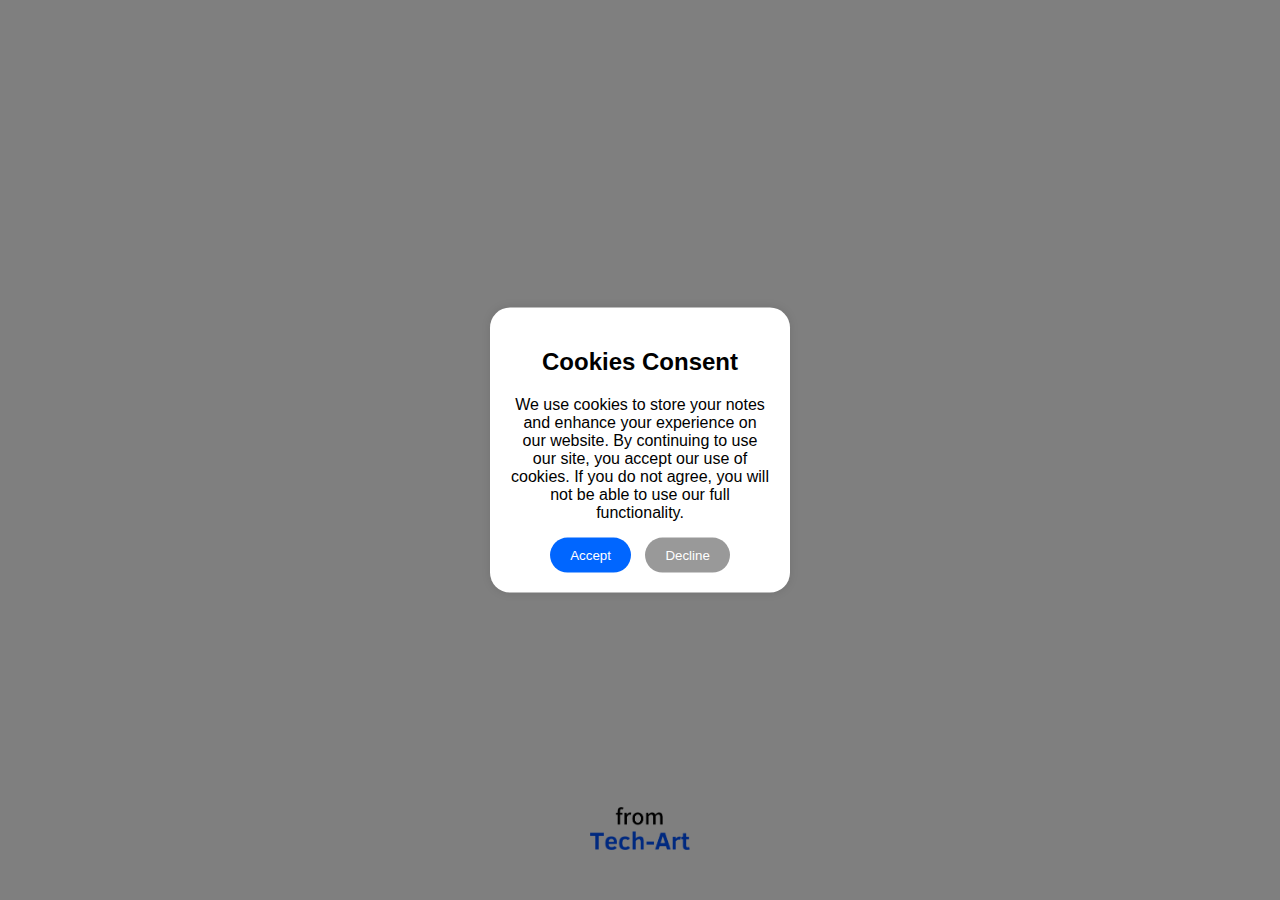
<file: index.html>
<!DOCTYPE html> 
<html lang="en">

<head>
    <meta charset="UTF-8">
    <meta name="viewport" content="width=device-width, initial-scale=1.0">
    <title>Easy Notes | Your Private Notes</title>
    <link rel="icon" href="/assets/images/favicon.ico" type="image/x-icon">
    <link rel="stylesheet" href="https://cdnjs.cloudflare.com/ajax/libs/font-awesome/5.15.4/css/all.min.css">
    <style>
        body {
            font-family: Arial, Helvetica, sans-serif;
            margin: 0;
            padding: 0;
            background-color: #f0f4f8;
        }

        * {
            font-family: Arial, Helvetica, sans-serif;
        }

        #notes-list {
            padding: 20px;
        }

        #notes-list h1 {
            text-align: center;
        }

        #notes-list ul {
            list-style-type: none;
            padding: 0;
        }

        #notes-list li {
            background: white;
            margin: 10px 0;
            padding: 10px;
            border-radius: 12px;
            cursor: pointer;
            box-shadow: 0 0 20px rgba(0, 102, 255, 0.1);
        }

        #add-note-btn {
            position: fixed;
            bottom: 20px;
            right: 20px;
            background-color: #0066ff;
            color: white;
            border: none;
            border-radius: 50%;
            width: 50px;
            height: 50px;
            font-size: 30px;
            cursor: pointer;
            box-shadow: 0 3px 8px #0066ff;
        }

        #note-editor {
            padding: 20px;
        }

        #editor-title {
            width: 100%;
            padding: 10px;
            border: 0;
            background: none;
            border-radius: 12px;
            font-size: 36px;
            font-weight: bold;
            box-sizing: border-box;
        }

        #editor-title:focus {
            border: none;
            outline: none;
        }

        #editor-content {
            width: 100%;
            height: 400px;
            padding: 10px;
            border: none;
            background: none;
            border-radius: 12px;
            font-size: 20px;
            resize: none;
            box-sizing: border-box;
        }

        #editor-content:focus {
            border: none;
            outline: none;
        }

        #editor-toolbar {
            margin-top: 10px;
            display: flex;
            flex-wrap: wrap;
            align-items: center;
            justify-content: space-between;
        }

        #editor-toolbar>div,
        #editor-toolbar>button {
            flex: 1;
            margin: 5px;
        }

        #editor-toolbar input[type="file"] {
            display: none;
        }
        
        #editor-bar {
            display: flex;
        }
        #editor-bar button {
            background: none;
            color: gray;
            border: none;
            border-radius: 50%;
            width: 50px;
            height: 50px;
            display: flex;
            justify-content: center;
            align-items: center;
            cursor: pointer;
            font-size: 28px;
            margin: 5px 0;
        }
        #editor-bar #editor-delete {
            margin-left: auto;
        }

        #save-note-btn,
        #editor-toolbar button {
            background-color: #0066ff;
            color: white;
            border: none;
            border-radius: 20px;
            padding: 10px 20px;
            cursor: pointer;
            font-size: 16px;
            margin: 5px 0;
        }

        #editor-category {
            padding: 10px;
            border: 1px solid #ddd;
            border-radius: 20px;
            font-size: 16px;
        }

        @media (max-width: 768px) {
            #editor-toolbar {
                flex-direction: column;
                align-items: stretch;
            }

            #editor-toolbar>div,
            #editor-toolbar>button {
                flex: none;
                margin: 10px 0;
                width: 100%;
            }

            #save-note-btn,
            #editor-toolbar button {
                padding: 10px;
                font-size: 14px;
                width: 100%;
            }

            #editor-category {
                width: 100%;
                margin-left: 0;
            }
        }

        #delete-confirm {
            position: fixed;
            top: 50%;
            left: 50%;
            transform: translate(-50%, -50%);
            z-index: 1;
            background-color: white;
            padding: 20px;
            border-radius: 12px;
            box-shadow: 0 0 20px rgba(0, 102, 255, 0.1);
            display: none;
            width: 30%;
        }

        @media (max-width: 768px) {
            #delete-confirm {
                width: 65%;
            }
        }

        #delete-confirm p {
            margin-bottom: 20px;
        }

        #delete-confirm button {
            background-color: #0066ff;
            color: white;
            border: none;
            border-radius: 20px;
            padding: 10px 20px;
            cursor: pointer;
            margin-right: 10px;
        }

        #delete-confirm button.cancel {
            background-color: #999;
        }

        #search {
            flex-direction: row-reverse;
            position: fixed;
            top: 0;
            right: 0;
            padding: 20px;
            display: flex;
            align-items: center;
            margin-bottom: 20px;
            cursor: pointer;
        }

        #search-icon {
            border: 0;
            color: #0066ff;
            cursor: pointer;
            background: none;
            font-size: 20px;
            padding: 10px;
        }

        #search-bar {
            display: none;
            position: relative;
            width: max-content;
            padding: 10px;
            border: 1px solid #ddd;
            border-radius: 12px;
            font-size: 16px;
            box-sizing: border-box;
            box-shadow: 0 0 20px rgba(0, 102, 255, 0.1);
        }

        .category-tag {
            padding: 2px 8px;
            margin-right: 5px;
            border-radius: 4px;
            font-size: 12px;
            color: white;
        }

        .category-work {
            background-color: #0066ff;
            /* Blue for Work */
        }

        .category-personal {
            background-color: #66cc66;
            /* Light green for Personal */
        }

        .category-learn {
            background-color: #ffd700;
            /* Light yellow for Learn */
        }

        .note-preview {
            white-space: nowrap;
            overflow: hidden;
            text-overflow: ellipsis;
        }

        img {
            max-width: 100%;
            height: auto;
        }

        .image-preview-container {
            display: flex;
            flex-wrap: wrap;
            gap: 10px;
            margin-top: 10px;
        }

        .image-preview {
            position: relative;
            display: inline-block;
        }

        .image-preview img {
            max-width: 150px;
            height: auto;
            border-radius: 5px;
            box-shadow: 0 0 10px rgba(0, 0, 0, 0.1);
        }

        .delete-image {
            position: absolute;
            top: 5px;
            right: 5px;
            background-color: red;
            color: white;
            border: none;
            border-radius: 50%;
            width: 20px;
            height: 20px;
            display: flex;
            align-items: center;
            justify-content: center;
            cursor: pointer;
        }

        .draggable {
            cursor: move;
        }

        #loading-page {
            position: fixed;
            top: 0;
            left: 0;
            width: 100%;
            height: 100%;
            background: white;
            display: flex;
            justify-content: center;
            align-items: center;
            z-index: 9999;
        }

        .from-tech-art-container {
            position: absolute;
            bottom: 50px;
            width: 100%;
            display: flex;
            justify-content: center;
        }

        .from-tech-art {
            width: 100px;
        }
    </style>
</head>

<body>
    <div id="loading-page" style="position: fixed; top: 0; left: 0; width: 100%; height: 100%; background: white; display: flex; justify-content: center; align-items: center; z-index: 9999;">
        <img src="assets/images/Easy-Notes-Logo.png" alt="Logo" style="width: 200px; height: 200px;">
        <div class="from-tech-art-container">
            <img src="assets/images/from-tech-art.png" alt="from Tech-Art" class="from-tech-art">
        </div>
    </div>
    <div id="notes-list">
        <h1>Easy Notes</h1>
        <div id="search">
            <button id="search-icon" class="fas fa-search"></button>
            <input type="text" id="search-bar" placeholder="Search Notes">
        </div>
        <ul id="notes"></ul>
        <button id="add-note-btn">+</button>
    </div>
    <div id="note-editor" style="display: none;">
        <div id="editor-bar">
            <button id="editor-back">←</button>
            <button id="editor-delete" class="fas fa-trash"></button>
        </div>
        <input type="text" id="editor-title" placeholder="Note Title" autocomplete="off">
        <textarea id="editor-content" placeholder="Text here..."  autocomplete="off"></textarea>
        <div id="image-previews" class="image-preview-container"></div>
        <div id="editor-toolbar">
            <div>
                <input type="file" id="editor-file-input" multiple>
                <button onclick="document.getElementById('editor-file-input').click()">Upload</button>
            </div>
            <select id="editor-category">
                <option value="">Choose category</option>
                <option value="Work">Work</option>
                <option value="Personal">Personal</option>
                <option value="Learn">Learn</option>
            </select>
            <!-- <button id="save-note-btn">Save</button> -->
        </div>
    </div>
    <div id="delete-confirm">
        <p>Are you sure you want to delete this note?</p>
        <button id="confirm-delete">Delete</button>
        <button class="cancel">Cancel</button>
    </div>
    <div id="cookie-consent"
        style="display: none; position: fixed; top: 0; left: 0; width: 100%; height: 100%; background: rgba(0, 0, 0, 0.5); z-index: 9999;">
        <div
            style="position: absolute; top: 50%; left: 50%; transform: translate(-50%, -50%); background: white; padding: 20px; border-radius: 20px; text-align: center; width: 260px; max-width: 300px; box-shadow: 0 0 10px rgba(0,0,0,0.1);">
            <h2>Cookies Consent</h2>
            <p>We use cookies to store your notes and enhance your experience on our website. By continuing to use our
                site, you accept our use of cookies. If you do not agree, you will not be able to use our full
                functionality.</p>
            <button id="accept-cookies"
                style="background-color: #0066ff; color: white; border: none; border-radius: 20px; padding: 10px 20px; cursor: pointer;">Accept</button>
            <button id="decline-cookies"
                style="background-color: #999; color: white; border: none; border-radius: 20px; padding: 10px 20px; cursor: pointer; margin-left: 10px;">Decline</button>
        </div>
    </div>


    <script>
        const searchBar = document.getElementById('search-bar');
        const searchIcon = document.getElementById('search-icon');

        const notesList = document.getElementById('notes');
        const notesListView = document.getElementById('notes-list');

        const addNoteBtn = document.getElementById('add-note-btn');
        
        const noteEditor = document.getElementById('note-editor');
        const editorBackBtn = document.getElementById('editor-back');
        const editorDeleteBtn = document.getElementById('editor-delete');
        const editorCategory = document.getElementById('editor-category');
        const editorContent = document.getElementById('editor-content');
        const editorTitle = document.getElementById('editor-title');
        const editorFileInput = document.getElementById('editor-file-input');
        
        searchBar.addEventListener('input', () => {
            const searchTerm = searchBar.value.toLowerCase();
            const notes = document.querySelectorAll('#notes li');

            notes.forEach(note => {
                const noteText = note.textContent.toLowerCase();
                if (noteText.includes(searchTerm)) {
                    note.style.display = 'block';
                } else {
                    note.style.display = 'none';
                }
            });
        });

        function loadNotes() {
            const cookies = document.cookie.split(';');
            cookies.forEach(cookie => {
                const [name, value] = cookie.split('=');
                if (name.trim().startsWith('note_')) {
                    const noteData = JSON.parse(decodeURIComponent(value));
                    if (!noteData.lastModified) {
                        noteData.lastModified = new Date().toISOString(); // 设置默认值
                    }
                    const li = createNoteListItem(noteData, name.trim());
                    notesList.appendChild(li);
                }
            });
        }

        
        searchIcon.addEventListener('click', () => {
            if (searchBar.style.display) {
                searchBar.style.display = '';
            } else {
                searchBar.style.display = 'block';
            }
        });



        function createNoteListItem(noteData, noteId) {
            const li = document.createElement('li');
            li.dataset.noteId = noteId;
            const categoryClass = noteData.category ? `category-${noteData.category.toLowerCase()}` : '';
            const categoryTag = noteData.category ? `<span class="category-tag ${categoryClass}">${noteData.category}</span>` : '';

            let fileTypeTags = '';
            if (noteData.files && noteData.files.length > 0) {
                const hasImage = noteData.files.some(file => file.content.startsWith('data:image'));
                const hasVideo = noteData.files.some(file => file.content.startsWith('data:video'));
                const hasOtherFile = noteData.files.some(file => !file.content.startsWith('data:image') && !file.content.startsWith('data:video'));

                if (hasImage) {
                    fileTypeTags += '[Image] ';
                }
                if (hasVideo) {
                    fileTypeTags += '[Video] ';
                }
                if (hasOtherFile) {
                    fileTypeTags += '[File] ';
                }
            }

            const formattedTime = formatTime(noteData.lastModified);

            li.innerHTML = `<strong>${noteData.title}</strong> ${categoryTag} <div class="note-preview">${formattedTime} ${noteData.content.substring(0, 50)} ${fileTypeTags}</div>`;
            li.addEventListener('click', () => {
                showNoteEditor(noteId, noteData);
            });
            return li;
        }

        function saveNote() {
            const noteData = {
                title: editorTitle.value,
                content: editorContent.value,
                category: editorCategory.value,
                files: [],
                lastModified: new Date().toISOString()  // 记录最后修改时间
            };

            if (!noteData.title && !noteData.content) return;  /////////

            const noteId = editorTitle.dataset.noteId || `note_${Date.now()}`;

            const previewImages = imagePreviewsContainer.querySelectorAll('img');
            previewImages.forEach(img => {
                noteData.files.push({
                    name: img.alt,
                    content: img.src
                });
            });

            saveNoteToCookies(noteId, noteData);
        }

        function formatTime(isoString) {
            const date = new Date(isoString);
            const now = new Date();
            const isToday = date.toDateString() === now.toDateString();

            if (isToday) {
                const hours = date.getHours().toString().padStart(2, '0');
                const minutes = date.getMinutes().toString().padStart(2, '0');
                return `${hours}:${minutes} |`;
            } else {
                const year = date.getFullYear();
                const month = (date.getMonth() + 1).toString().padStart(2, '0');
                const day = date.getDate().toString().padStart(2, '0');
                return `${year}-${month}-${day} |`;
            }
        }

        function saveNoteToCookies(noteId, noteData) {
            document.cookie = `${noteId}=${encodeURIComponent(JSON.stringify(noteData))}; expires=Tue, 19 Jan 2038 03:14:07 UTC; path=/`;
            const li = createNoteListItem(noteData, noteId);
            const existingLi = notesList.querySelector(`li[data-note-id="${noteId}"]`);
            if (existingLi) {
                existingLi.replaceWith(li);
            } else {
                notesList.appendChild(li);
            }
            showNotesList();
        }

        window.onload = function () {
            if (!getCookie('cookiesAccepted')) {
                document.getElementById('cookie-consent').style.display = 'block';
            } else {
                document.getElementById('cookie-consent').style.display = 'none';
            }

            setTimeout(() => {
                document.getElementById('loading-page').style.display = 'none';
            }, 3500);

            // loadNotes();
        }


        // Cookies
        // Get cookie value by name
        function getCookie(name) {
            const value = `; ${document.cookie}`;
            const parts = value.split(`; ${name}=`);
            if (parts.length === 2) return parts.pop().split(';').shift();
        }
        // Set cookie
        function setCookie(name, value, days) {
            const expires = new Date(Date.now() + days * 864e5).toUTCString();
            document.cookie = `${name}=${value}; expires=${expires}; path=/`;
        }
        // Accept cookies
        document.getElementById('accept-cookies').addEventListener('click', () => {
            setCookie('cookiesAccepted', 'true', 365);
            document.getElementById('cookie-consent').style.display = 'none';
        });
        // Decline cookies
        document.getElementById('decline-cookies').addEventListener('click', () => {
            window.close();
        });


        function showNotesList() {
            noteEditor.style.display = 'none';
            notesListView.style.display = 'block';
            searchBar.style.display = '';
        }

        function showNoteEditor(noteId = null, noteData = null) {
            editorTitle.dataset.noteId = noteId || '';
            editorTitle.value = noteData?.title || '';
            editorContent.value = noteData?.content || '';
            editorCategory.value = noteData?.category || '';
            noteEditor.style.display = 'block';
            notesListView.style.display = 'none';
            searchBar.style.display = 'none';
        }

        function deleteNote() {
            const noteId = editorTitle.dataset.noteId;
            document.cookie = `${noteId}=; expires=Thu, 01 Jan 1970 00:00:00 UTC; path=/;`;
            const noteLi = notesList.querySelector(`li[data-note-id="${noteId}"]`);
            if (noteLi) {
                noteLi.remove();
            }
            document.getElementById('delete-confirm').style.display = 'none';
            showNotesList();
        }

        addNoteBtn.addEventListener('click', () => showNoteEditor());
        editorDeleteBtn.addEventListener('click', () => {
            document.getElementById('delete-confirm').style.display = 'block';
        })
        editorBackBtn.addEventListener('click', () => {
            saveNote();
            showNotesList();
        });
        document.getElementById('confirm-delete').addEventListener('click', deleteNote);
        document.querySelector('#delete-confirm .cancel').addEventListener('click', () => {
            document.getElementById('delete-confirm').style.display = 'none';
        });

        loadNotes();

        const imagePreviewsContainer = document.getElementById('image-previews');

        editorFileInput.addEventListener('change', handleFileSelect);

        function handleFileSelect(event) {
            const files = event.target.files;
            Array.from(files).forEach(file => {
                const reader = new FileReader();
                reader.onload = (function (file) {
                    return function (e) {
                        const img = document.createElement('img');
                        img.src = e.target.result;
                        img.alt = file.name;
                        img.classList.add('draggable');

                        const imgContainer = document.createElement('div');
                        imgContainer.classList.add('image-preview');

                        const deleteBtn = document.createElement('button');
                        deleteBtn.textContent = '×';
                        deleteBtn.classList.add('delete-image');
                        deleteBtn.addEventListener('click', function () {
                            imgContainer.remove();
                        });

                        imgContainer.appendChild(img);
                        imgContainer.appendChild(deleteBtn);
                        imagePreviewsContainer.appendChild(imgContainer);

                        // Make image draggable
                        makeDraggable(imgContainer);
                    };
                })(file);
                reader.readAsDataURL(file);
            });
        }

        function makeDraggable(element) {
            element.addEventListener('dragstart', handleDragStart, false);
            element.addEventListener('dragover', handleDragOver, false);
            element.addEventListener('drop', handleDrop, false);
        }

        let draggedElement = null;

        function handleDragStart(e) {
            draggedElement = this;
            e.dataTransfer.effectAllowed = 'move';
        }

        function handleDragOver(e) {
            if (e.preventDefault) {
                e.preventDefault(); // Necessary. Allows us to drop.
            }
            e.dataTransfer.dropEffect = 'move';  // See the section on the DataTransfer object.
            return false;
        }

        function handleDrop(e) {
            if (e.stopPropagation) {
                e.stopPropagation(); // Stops some browsers from redirecting.
            }

            // Don't do anything if dropping the same image we're dragging.
            if (draggedElement != this) {
                const parent = this.parentNode;
                parent.insertBefore(draggedElement, this.nextSibling);
            }

            return false;
        }

        // Ensure draggable elements are correctly marked
        function updateDraggableElements() {
            const previews = imagePreviewsContainer.querySelectorAll('.image-preview');
            previews.forEach(preview => {
                makeDraggable(preview);
            });
        }

        // Call updateDraggableElements initially and whenever the DOM changes
        updateDraggableElements();
    </script>
</body>

</html>
</file>
